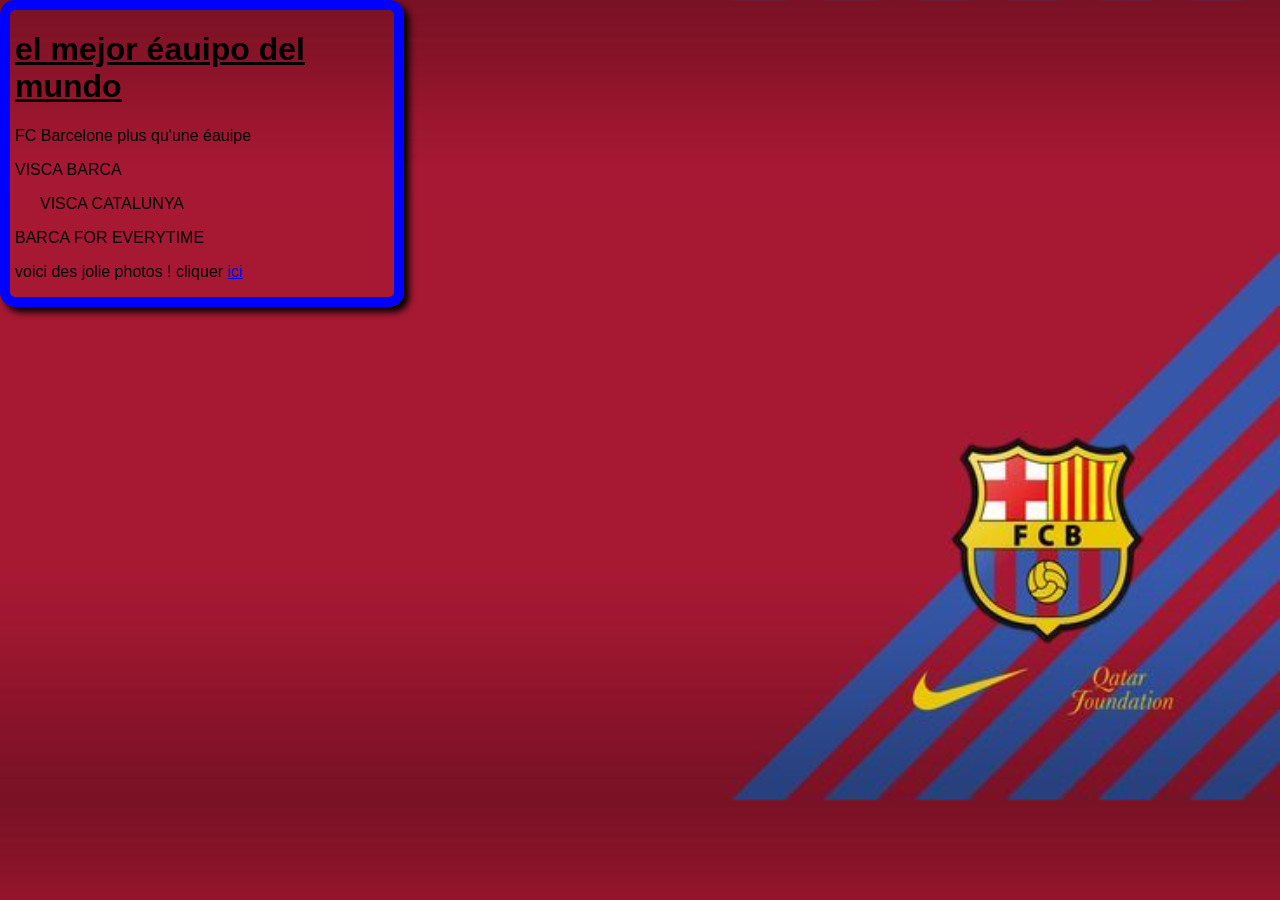
<file: index.html>
<!DOCTYPE html>
<html>
    <head>
        <title>FC BARCELONA</title>
        <meta charset="UTF-8">
        <link rel="stylesheet" href="Style.css">
    </head>
    <body>
        <div class="div1">
            <h1>el mejor éauipo del mundo</h1>
            <p class="p1">FC Barcelone plus qu'une  éauipe  </p>
            <p class="p3">VISCA BARCA </p>
            <P class="p4">VISCA CATALUNYA</P>
            <P class="p5">BARCA FOR EVERYTIME </P>
            <p >voici des jolie photos ! cliquer <a href="https://www.gettyimages.fr/photos/fc-barcelona-supporters">ici</a> </p>
        </div>
    </body>
</html>
</file>
<file: Style.css>
body{
    font-family: Verdana, Geneva, Tahoma, sans-serif;
    background-image: url("FCB.jpeg");
    background-size:100%;
    margin: 0px;
    padding: 0px;
}
h1{
    text-decoration: underline;
    position: relative;
    left: 5px;
}
.div1{
    width: 30%;
    border: 10px solid blue;
    border-radius: 15px;
    box-shadow:5px 5px 7px #000;

}
p{
    position: relative;
    left: 5px;
}
.p4{
    position: relative;
    left: 30px;
}
</file>
